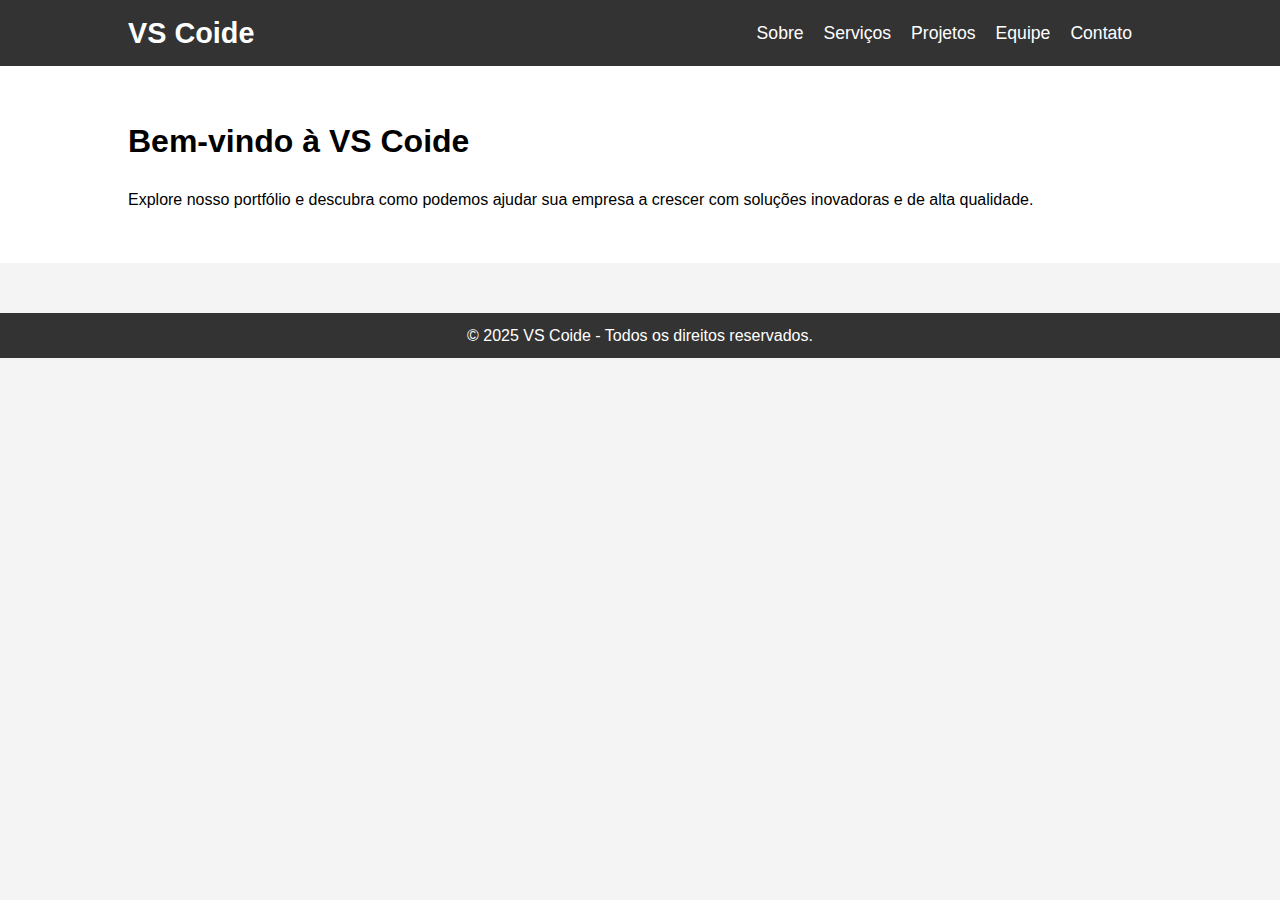
<file: index.html>
<!DOCTYPE html>
<html lang="pt-br">
<head>
    <meta charset="UTF-8">
    <meta name="viewport" content="width=device-width, initial-scale=1.0">
    <title>Portiólio- VS Coide</title>
    <link rel="stylesheet" href="style.css">
</head>
<body>
    <!-- Header -->
    <header>
        <div class="container">
            <h1>VS Coide</h1>
            <nav>
                <ul>
                    <li><a href="sobre.html">Sobre</a></li>
                    <li><a href="servicos.html">Serviços</a></li>
                    <li><a href="projetos.html">Projetos</a></li>
                    <li><a href="equipe.html">Equipe</a></li>
                    <li><a href="contato.html">Contato</a></li>
                </ul>
            </nav>
        </div>
    </header>
   
    <!-- Seção Inicial -->
    <section>
        <div class="container">
            <h2>Bem-vindo à VS Coide</h2>
            <p>Explore nosso portfólio e descubra como podemos ajudar sua empresa a crescer com soluções inovadoras e de alta qualidade.</p>
        </div>
    </section>
   
    <footer>
        <p>&copy; 2025 VS Coide - Todos os direitos reservados.</p>
    </footer>
</body>
</html>
</file>
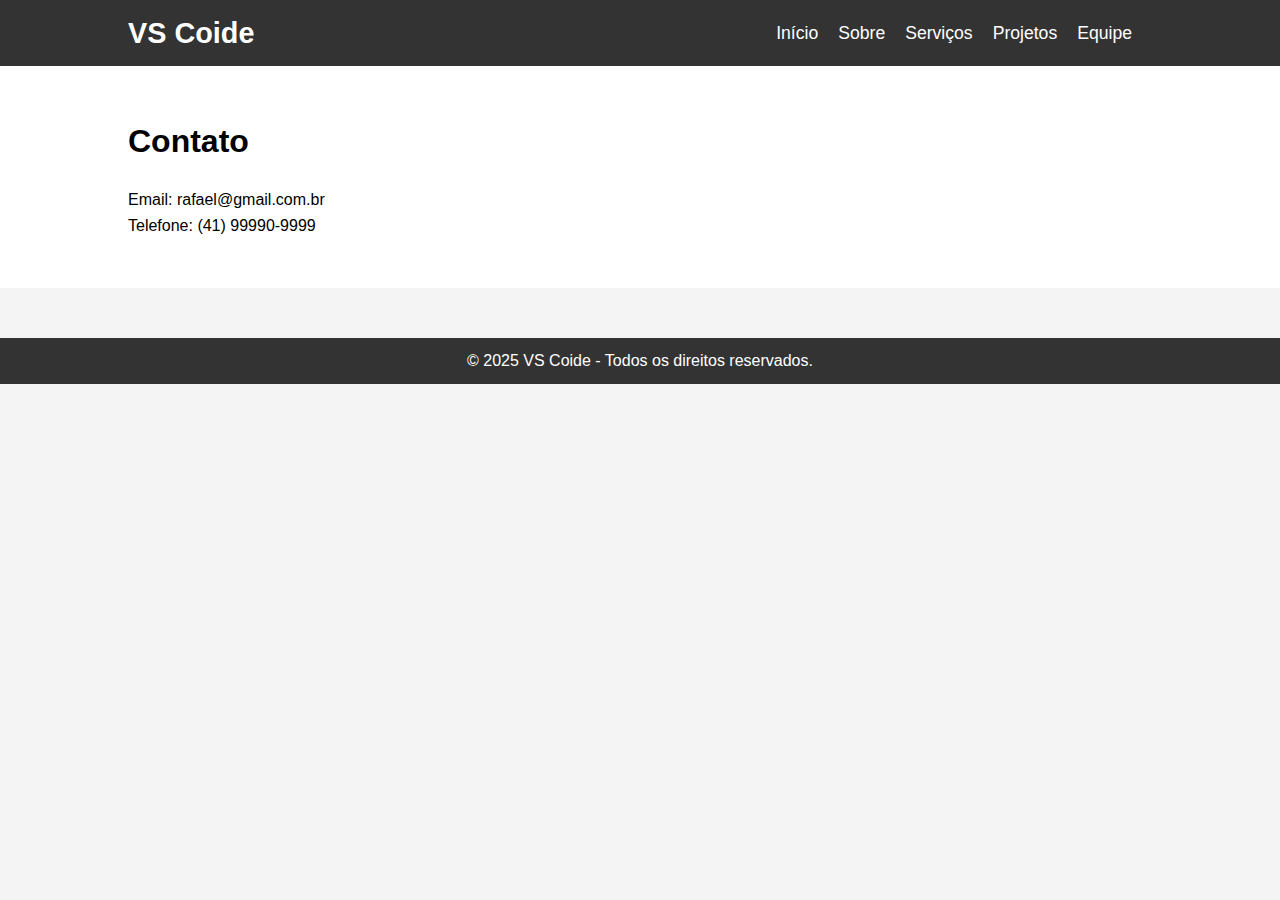
<file: contato.html>
<!DOCTYPE html>
<html lang="pt-br">
<head>
    <meta charset="UTF-8">
    <meta name="viewport" content="width=device-width, initial-scale=1.0">
    <title>Contato - VS Coide</title>
    <link rel="stylesheet" href="style.css">
</head>
<body>
    <!-- Header -->
    <header>
        <div class="container">
            <h1>VS Coide</h1>
            <nav>
                <ul>
                    <li><a href="index.html">Início</a></li>
                    <li><a href="sobre.html">Sobre</a></li>
                    <li><a href="servicos.html">Serviços</a></li>
                    <li><a href="projetos.html">Projetos</a></li>
                    <li><a href="equipe.html">Equipe</a></li>
                </ul>
            </nav>
        </div>
    </header>
   
    <!-- Seção Contato -->
    <section id="contato">
        <div class="container">
            <h2>Contato</h2>
            <p>Email: rafael@gmail.com.br
            <p>Telefone: (41) 99990-9999</p>
        </div>
    </section>
   
    <footer>
        <p>&copy; 2025 VS Coide - Todos os direitos reservados.</p>
    </footer>
</body>
</html>
</file>
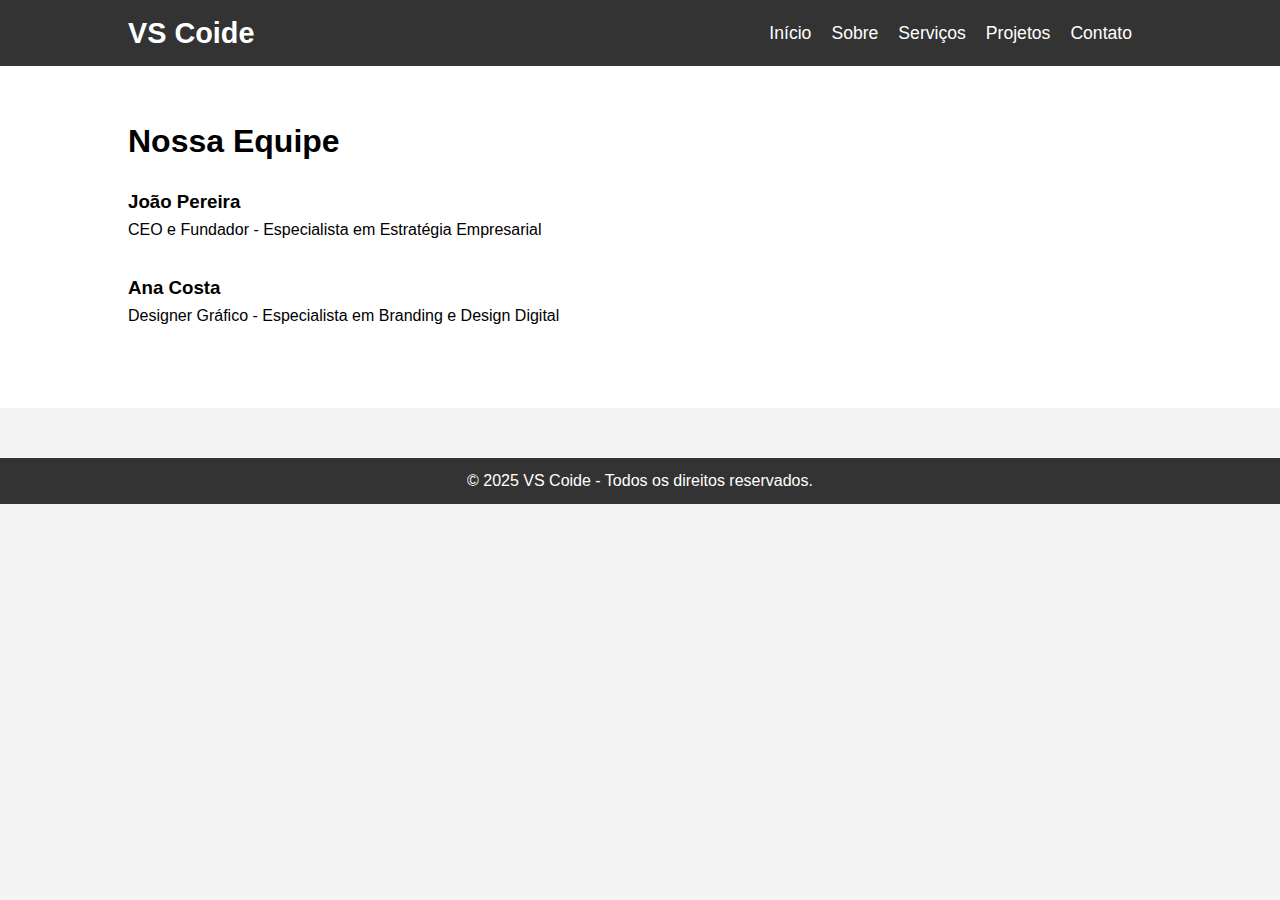
<file: equipe.html>
<!DOCTYPE html>
<html lang="pt-br">
<head>
    <meta charset="UTF-8">
    <meta name="viewport" content="width=device-width, initial-scale=1.0">
    <title>Equipe - VS Coide</title>
    <link rel="stylesheet" href="style.css">
</head>
<body>
    <!-- Header -->
    <header>
        <div class="container">
            <h1>VS Coide</h1>
            <nav>
                <ul>
                    <li><a href="index.html">Início</a></li>
                    <li><a href="sobre.html">Sobre</a></li>
                    <li><a href="servicos.html">Serviços</a></li>
                    <li><a href="projetos.html">Projetos</a></li>
                    <li><a href="contato.html">Contato</a></li>
                </ul>
            </nav>
        </div>
    </header>
   
    <!-- Seção Equipe -->
    <section id="equipe">
        <div class="container">
            <h2>Nossa Equipe</h2>
            <div class="membro">
                <h3>João Pereira</h3>
                <p>CEO e Fundador - Especialista em Estratégia Empresarial</p>
            </div>
            <div class="membro">
                <h3>Ana Costa</h3>
                <p>Designer Gráfico - Especialista em Branding e Design Digital</p>
            </div>
        </div>
    </section>
   
    <footer>
        <p>&copy; 2025 VS Coide - Todos os direitos reservados.</p>
    </footer>
</body>
</html>
</file>
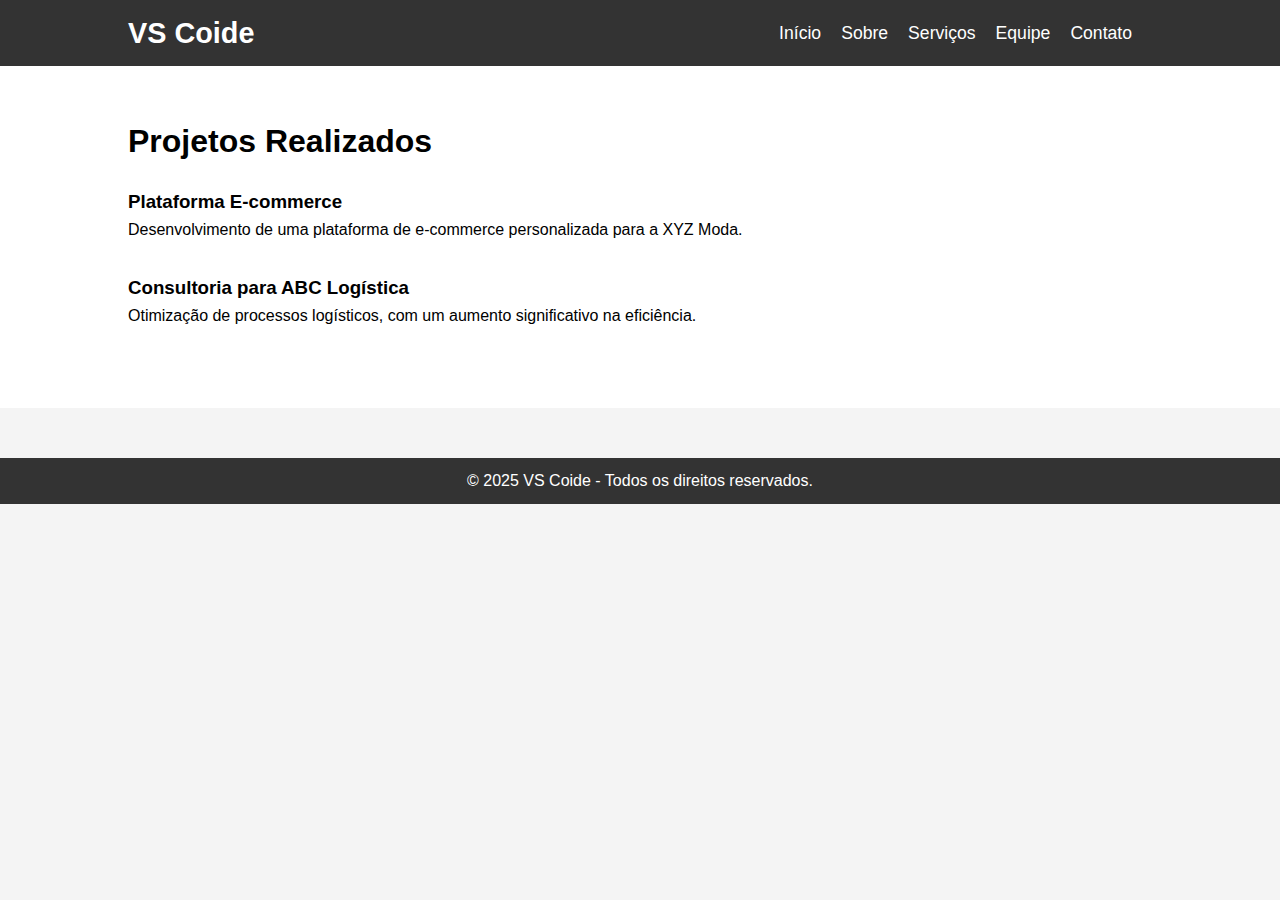
<file: projetos.html>
<!DOCTYPE html>
<html lang="pt-br">
<head>
    <meta charset="UTF-8">
    <meta name="viewport" content="width=device-width, initial-scale=1.0">
    <title>Projetos - VS Coide</title>
    <link rel="stylesheet" href="style.css">
</head>
<body>
    <!-- Header -->
    <header>
        <div class="container">
            <h1>VS Coide</h1>
            <nav>
                <ul>
                    <li><a href="index.html">Início</a></li>
                    <li><a href="sobre.html">Sobre</a></li>
                    <li><a href="servicos.html">Serviços</a></li>
                    <li><a href="equipe.html">Equipe</a></li>
                    <li><a href="contato.html">Contato</a></li>
                </ul>
            </nav>
        </div>
    </header>
   
    <!-- Seção Projetos -->
    <section id="projetos">
        <div class="container">
            <h2>Projetos Realizados</h2>
            <div class="projeto">
                <h3>Plataforma E-commerce</h3>
                <p>Desenvolvimento de uma plataforma de e-commerce personalizada para a XYZ Moda.</p>
            </div>
            <div class="projeto">
                <h3>Consultoria para ABC Logística</h3>
                <p>Otimização de processos logísticos, com um aumento significativo na eficiência.</p>
            </div>
        </div>
    </section>
   
    <footer>
        <p>&copy; 2025 VS Coide - Todos os direitos reservados.</p>
    </footer>
</body>
</html>
</file>
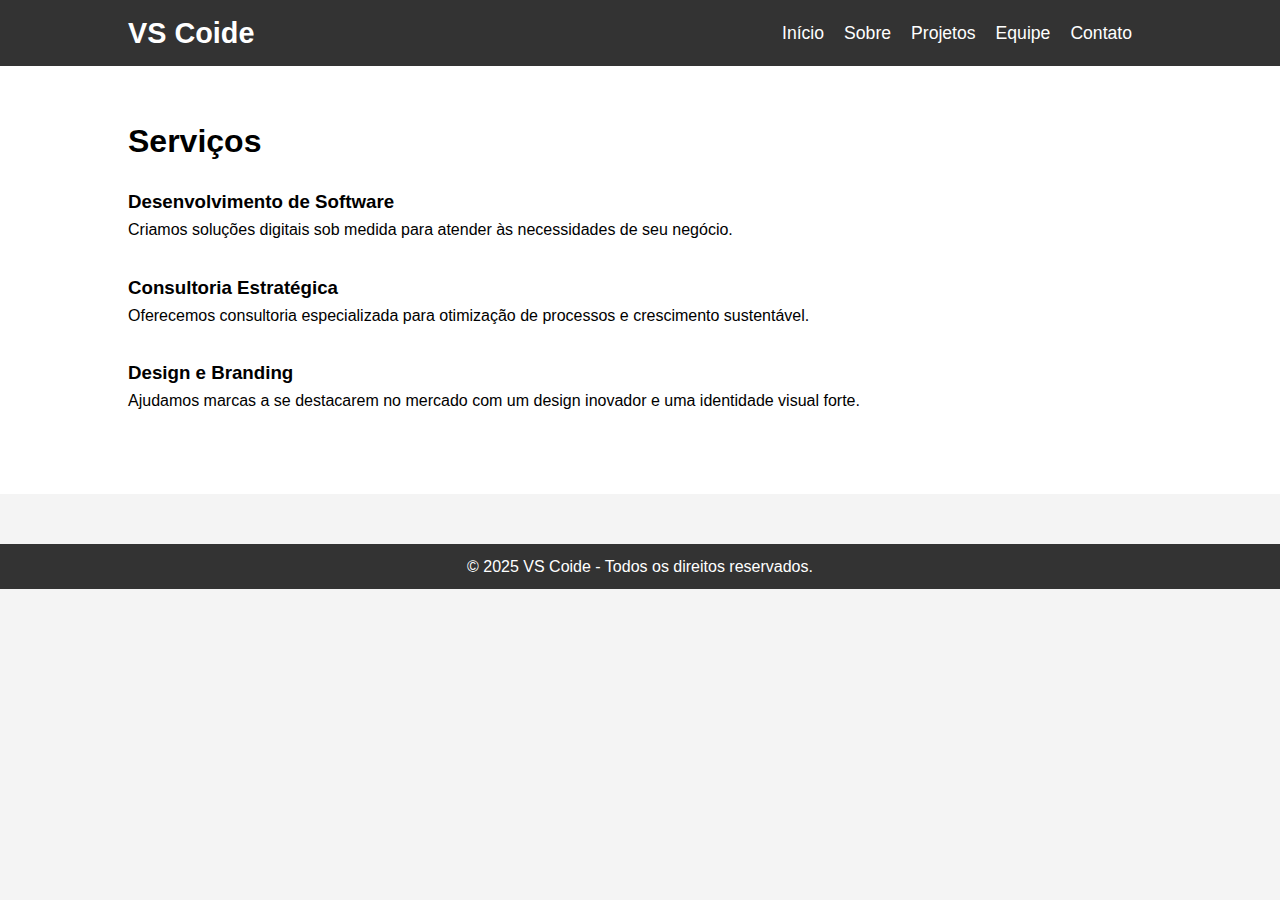
<file: servicos.html>
<!DOCTYPE html>
<html lang="pt-br">
<head>
    <meta charset="UTF-8">
    <meta name="viewport" content="width=device-width, initial-scale=1.0">
    <title>Serviços - VS Coide</title>
    <link rel="stylesheet" href="style.css">
</head>
<body>
    <!-- Header -->
    <header>
        <div class="container">
            <h1>VS Coide</h1>
            <nav>
                <ul>
                    <li><a href="index.html">Início</a></li>
                    <li><a href="sobre.html">Sobre</a></li>
                    <li><a href="projetos.html">Projetos</a></li>
                    <li><a href="equipe.html">Equipe</a></li>
                    <li><a href="contato.html">Contato</a></li>
                </ul>
            </nav>
        </div>
    </header>
   
    <!-- Seção Serviços -->
    <section id="servicos">
        <div class="container">
            <h2>Serviços</h2>
            <div class="servico">
                <h3>Desenvolvimento de Software</h3>
                <p>Criamos soluções digitais sob medida para atender às necessidades de seu negócio.</p>
            </div>
            <div class="servico">
                <h3>Consultoria Estratégica</h3>
                <p>Oferecemos consultoria especializada para otimização de processos e crescimento sustentável.</p>
            </div>
            <div class="servico">
                <h3>Design e Branding</h3>
                <p>Ajudamos marcas a se destacarem no mercado com um design inovador e uma identidade visual forte.</p>
            </div>
        </div>
    </section>
   
    <footer>
        <p>&copy; 2025 VS Coide - Todos os direitos reservados.</p>
    </footer>
</body>
</html>
</file>
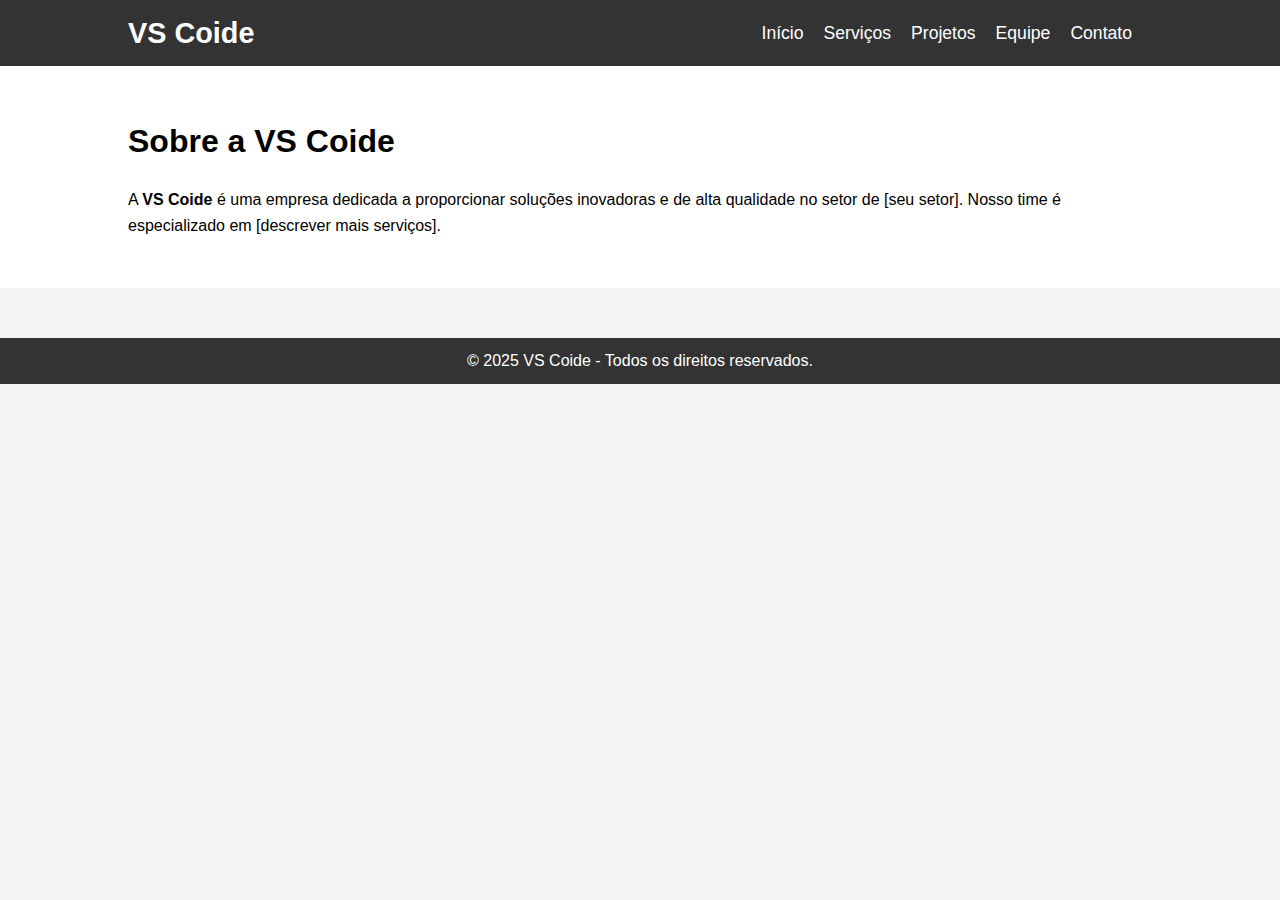
<file: sobre.html>
<!DOCTYPE html>
<html lang="pt-br">
<head>
    <meta charset="UTF-8">
    <meta name="viewport" content="width=device-width, initial-scale=1.0">
    <title>Sobre - VS Coide</title>
    <link rel="stylesheet" href="style.css">
</head>
<body>
    <!-- Header -->
    <header>
        <div class="container">
            <h1>VS Coide</h1>
            <nav>
                <ul>
                    <li><a href="index.html">Início</a></li>
                    <li><a href="servicos.html">Serviços</a></li>
                    <li><a href="projetos.html">Projetos</a></li>
                    <li><a href="equipe.html">Equipe</a></li>
                    <li><a href="contato.html">Contato</a></li>
                </ul>
            </nav>
        </div>
    </header>
   
    <!-- Seção Sobre -->
    <section id="sobre">
        <div class="container">
            <h2>Sobre a VS Coide</h2>
            <p>A <strong>VS Coide</strong> é uma empresa dedicada a proporcionar soluções inovadoras e de alta qualidade no setor de [seu setor]. Nosso time é especializado em [descrever mais serviços].</p>
        </div>
    </section>
   
    <footer>
        <p>&copy; 2025 VS Coide - Todos os direitos reservados.</p>
    </footer>
</body>
</html>
</file>
<file: style.css>
/* styles.css */
* {
    margin: 0;
    padding: 0;
    box-sizing: border-box;
}

body {
    font-family: Arial, sans-serif;
    line-height: 1.6;
    background-color: #f4f4f4;
}

header {
    background-color: #333;
    color: #fff;
    padding: 10px 0;
}

header .container {
    width: 80%;
    margin: 0 auto;
    display: flex;
    justify-content: space-between;
    align-items: center;
}

header h1 {
    font-size: 1.8rem;
}

nav ul {
    list-style: none;
    display: flex;
}

nav ul li {
    margin-right: 20px;
}

nav ul li a {
    color: #fff;
    text-decoration: none;
    font-size: 1.1rem;
}

section {
    padding: 50px 0;
    background-color: #fff;
}

.container {
    width: 80%;
    margin: 0 auto;
}

h2 {
    font-size: 2rem;
    margin-bottom: 20px;
}

.servico, .projeto, .membro {
    margin-bottom: 30px;
}

blockquote {
    font-style: italic;
    background-color: #f9f9f9;
    padding: 15px;
    border-left: 4px solid #333;
    margin-bottom: 20px;
}

footer {
    background-color: #333;
    color: #fff;
    text-align: center;
    padding: 10px 0;
    margin-top: 50px;
}
</file>
